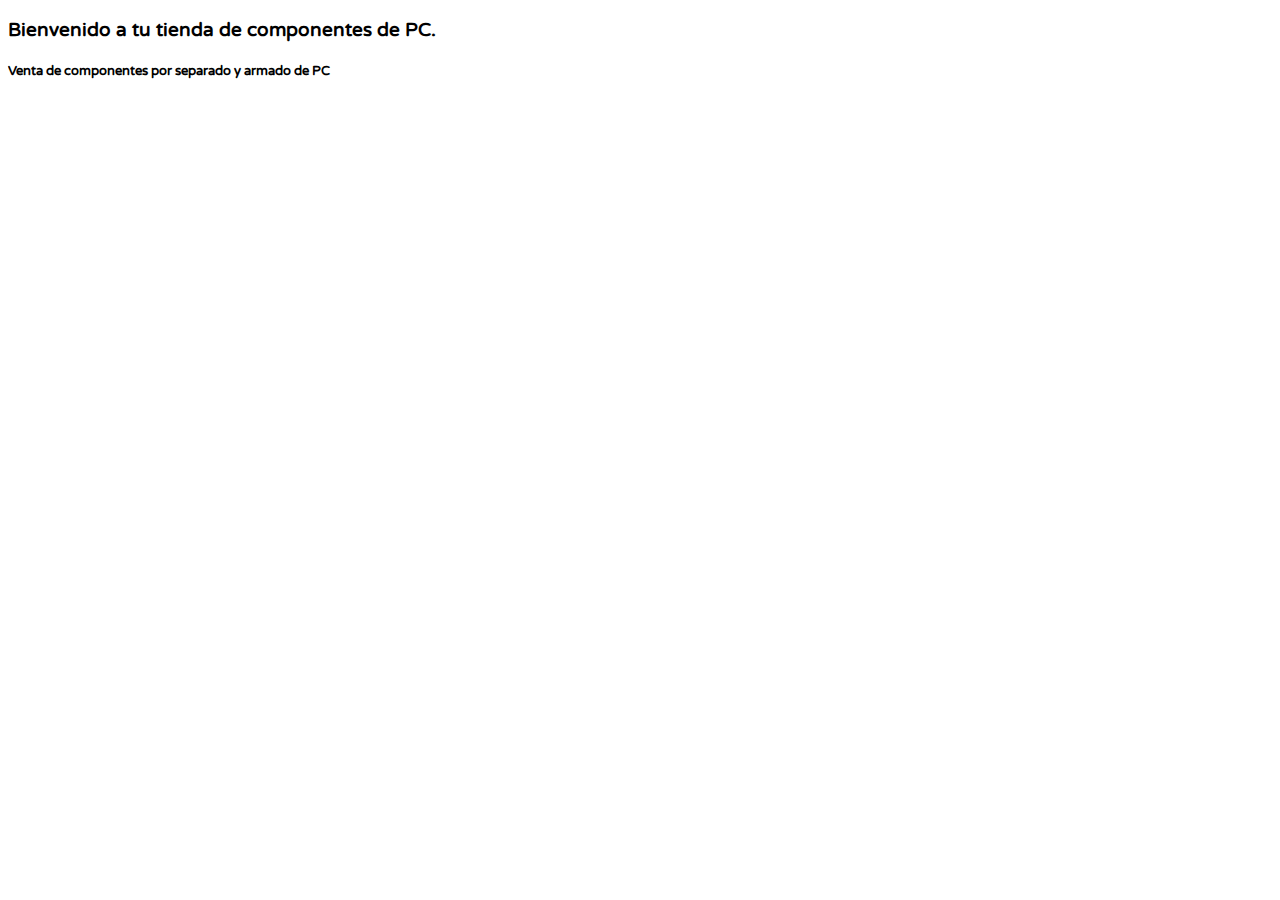
<file: index.html>
<!DOCTYPE html>
<html lang="en">
<head>
    <meta charset="UTF-8">
    <meta http-equiv="X-UA-Compatible" content="IE=edge">
    <meta name="viewport" content="width=device-width, initial-scale=1.0">
    <title>GAMES PABLO Express</title>
    <link rel="stylesheet" href="titles.css">

    <link rel="preconnect" href="https://fonts.googleapis.com">
    <link rel="preconnect" href="https://fonts.gstatic.com" crossorigin>
    <link href="https://fonts.googleapis.com/css2?family=Dosis:wght@200&family=Nunito+Sans:ital,wght@1,200&family=Varela+Round&display=swap" rel="stylesheet">


</head>
<body>
    <h3>Bienvenido a tu tienda de componentes de PC.</h3>
    <h5>Venta de componentes por separado y armado de PC</h5>
    
    <script src="./comision20065trovato.js"></script>
</body>
</html>
</file>
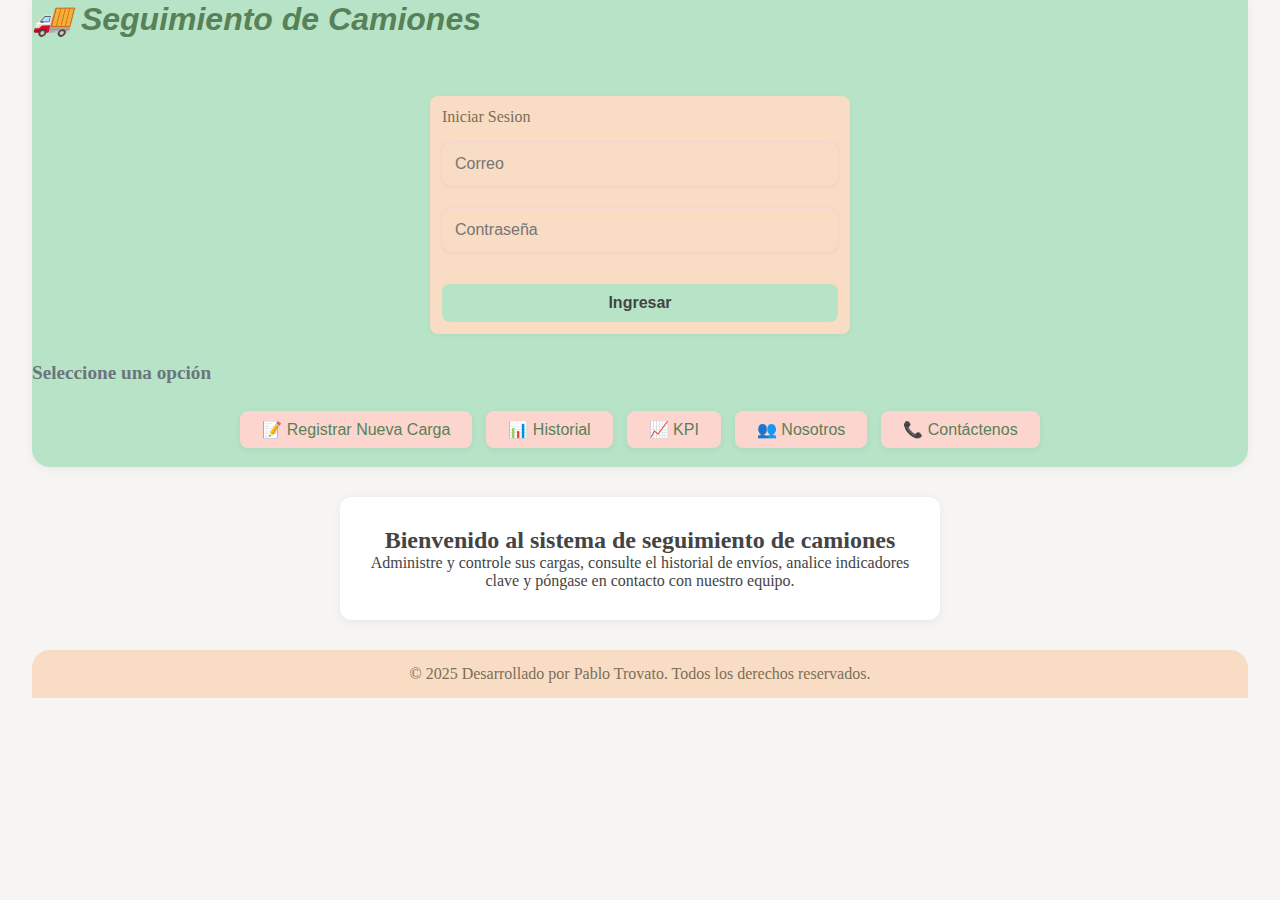
<file: Proyecto/index.html>
<!DOCTYPE html>
<html lang="es">
  <head>
    <meta charset="UTF-8" />
    <meta name="viewport" content="width=device-width, initial-scale=1.0" />
    <link rel="stylesheet" href="styles.css" />
    <title>Tracking Camiones</title>
  </head>
  <body>
    <header class="container">
      <h1 class="titulo-pagina">🚚 Seguimiento de Camiones</h1>
    </br>

      <nav aria-label="Navegación principal">
        <div>
        <form action="#" class="formulario-login">
            <label>Iniciar Sesion</label>
            <input class="formulario-login" type="email" placeholder="Correo" />
            <input class="formulario-login" type="password" placeholder="Contraseña" />
            <button class="boton-ingresar" type="submit">Ingresar</button>
          </form>
        </div>
      </br>
      <div>
        <h2 class="subtitulo-principal">Seleccione una opción</h2>
        </br>

        <ul class="lista-enlaces">
          <li><a href="/registro.html">📝 Registrar nueva carga</a></li>
          <li><a href="/historial.html">📊 Historial</a></li>
          <li><a href="/kpi.html">📈 KPI</a></li>
          <li><a href="/nosotros.html">👥 Nosotros</a></li>
          <li><a href="/contactenos.html">📞 Contáctenos</a></li>
        </ul>
      </br>
      
      </nav>
    </header>
    <main class="container">
      <section class="bienvenida">
        <h2>Bienvenido al sistema de seguimiento de camiones</h2>
        <p>
          Administre y controle sus cargas, consulte el historial de envíos,
          analice indicadores clave y póngase en contacto con nuestro equipo.
        </p>
      </section>
    </main>
    <footer class="container">
      © 2025 Desarrollado por Pablo Trovato. Todos los derechos reservados.
    </footer>
  </body>
</html>
</file>
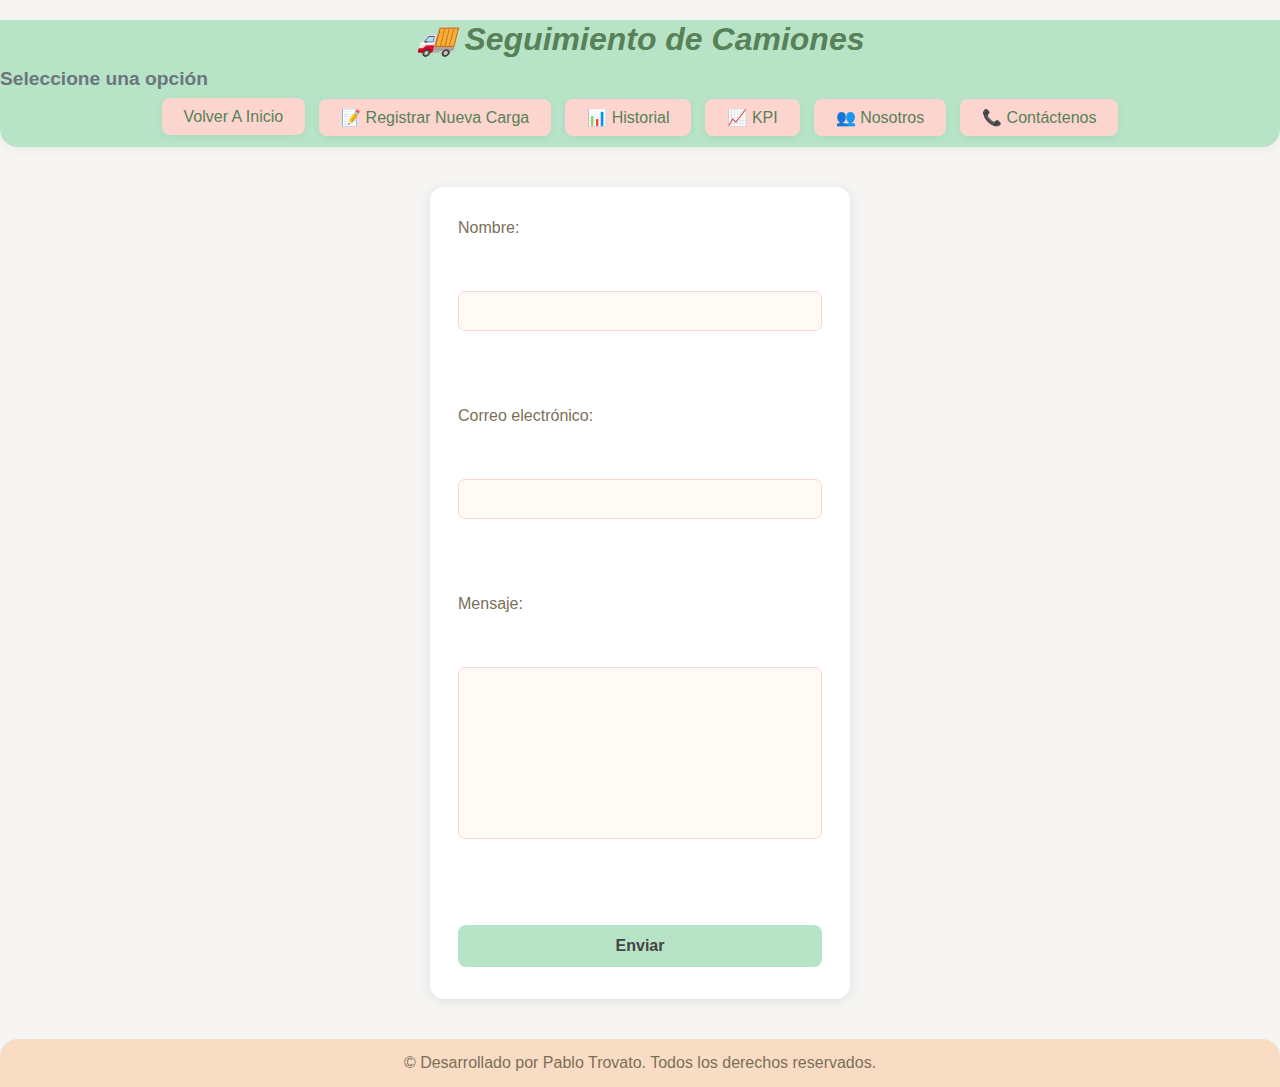
<file: Proyecto/contactenos.html>
<!DOCTYPE html>
<html lang="en">
  <head>
    <meta charset="UTF-8" />
    <meta name="viewport" content="width=device-width, initial-scale=1.0" />
    <title>Contactenos</title>
    <link rel="stylesheet" href="styles.css" />
    <link rel="stylesheet" href="contactenos.css" />
  </head>
  <body>
    <header>
      <h1 class="titulo-pagina">🚚 Seguimiento de Camiones</h1>
      <nav aria-label="Navegación principal">
        <h2 class="subtitulo-principal">Seleccione una opción</h2>
        <ul class="lista-enlaces">
          <li><a href="/index.html">Volver a inicio</a></li>
          <li><a href="/registro.html">📝 Registrar nueva carga</a></li>
          <li><a href="/historial.html">📊 Historial</a></li>
          <li><a href="/kpi.html">📈 KPI</a></li>
          <li><a href="/nosotros.html">👥 Nosotros</a></li>
          <li><a href="/contactenos.html">📞 Contáctenos</a></li>
        </ul>
      </nav>
    </header>
    <main>
      <form action="#" method="post">
        <label for="name">Nombre:</label><br />
        <input type="text" id="name" name="name" required /><br /><br />

        <label for="email">Correo electrónico:</label><br />
        <input type="email" id="email" name="email" required /><br /><br />

        <label for="message">Mensaje:</label><br />
        <textarea
          id="message"
          name="message"
          rows="10"
          cols="30"
          required
        ></textarea
        ><br /><br />

        <button type="submit">Enviar</button>
      </form>
    </main>
    <footer>
      © Desarrollado por Pablo Trovato. Todos los derechos reservados.
    </footer>
  </body>
</html>
</file>
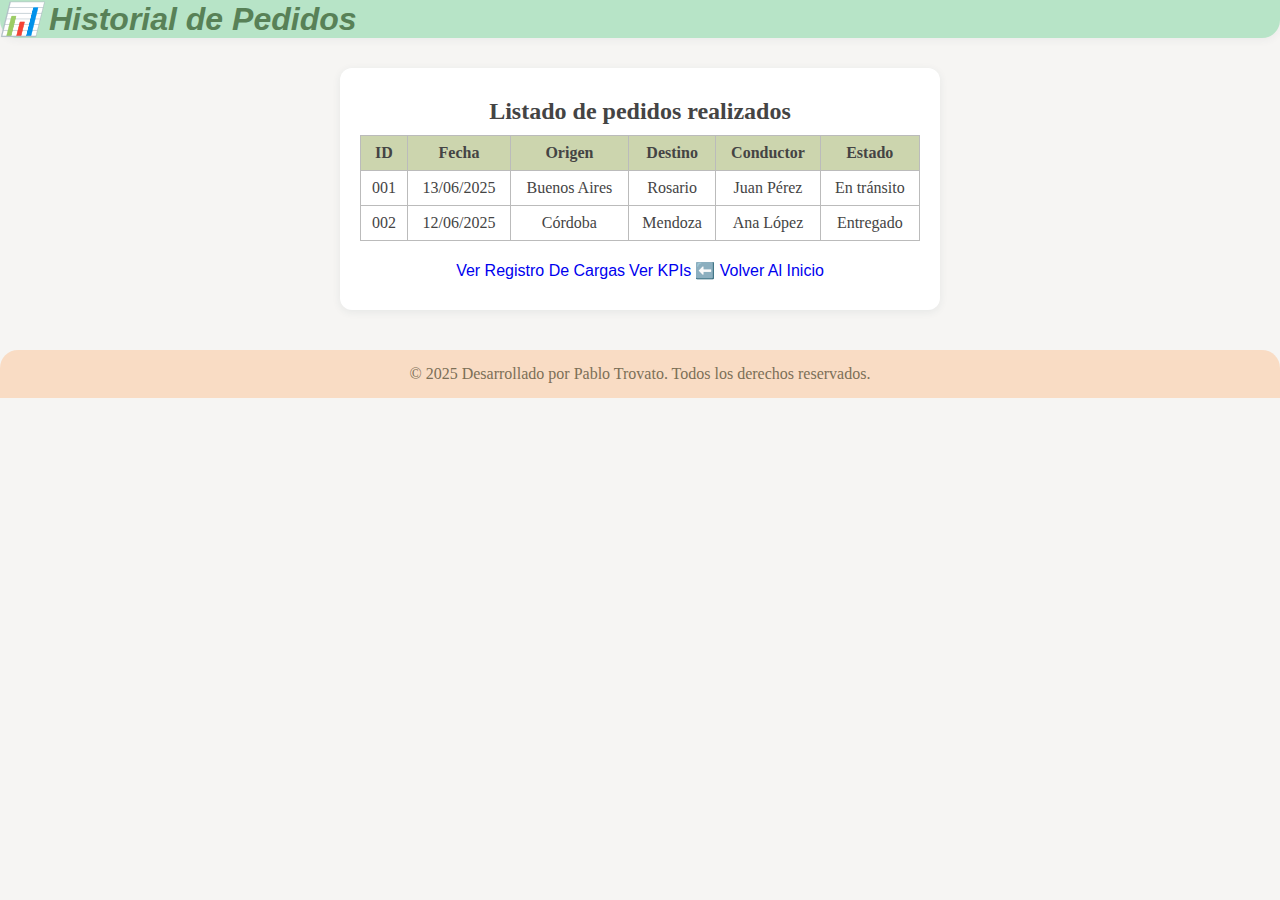
<file: Proyecto/historial.html>
<!DOCTYPE html>
<html lang="es">
  <head>
    <meta charset="UTF-8" />
    <meta name="viewport" content="width=device-width, initial-scale=1.0" />
    <title>Historial de cargas</title>
    <link rel="stylesheet" href="styles.css" />
  </head>
  <body>
    <header>
      <h1 class="titulo-pagina">📊 Historial de Pedidos</h1>
    </header>
    <main>
      <section class="bienvenida">
        <h2>Listado de pedidos realizados</h2>
        <table style="width:100%; border-collapse:collapse; margin-top:10px;">
          <thead style="background:#ccd5ae;">
            <tr>
              <th style="padding:8px; border:1px solid #bbb;">ID</th>
              <th style="padding:8px; border:1px solid #bbb;">Fecha</th>
              <th style="padding:8px; border:1px solid #bbb;">Origen</th>
              <th style="padding:8px; border:1px solid #bbb;">Destino</th>
              <th style="padding:8px; border:1px solid #bbb;">Conductor</th>
              <th style="padding:8px; border:1px solid #bbb;">Estado</th>
            </tr>
          </thead>
          <tbody>
            <tr>
              <td style="padding:8px; border:1px solid #bbb;">001</td>
              <td style="padding:8px; border:1px solid #bbb;">13/06/2025</td>
              <td style="padding:8px; border:1px solid #bbb;">Buenos Aires</td>
              <td style="padding:8px; border:1px solid #bbb;">Rosario</td>
              <td style="padding:8px; border:1px solid #bbb;">Juan Pérez</td>
              <td style="padding:8px; border:1px solid #bbb;">En tránsito</td>
            </tr>
            <tr>
              <td style="padding:8px; border:1px solid #bbb;">002</td>
              <td style="padding:8px; border:1px solid #bbb;">12/06/2025</td>
              <td style="padding:8px; border:1px solid #bbb;">Córdoba</td>
              <td style="padding:8px; border:1px solid #bbb;">Mendoza</td>
              <td style="padding:8px; border:1px solid #bbb;">Ana López</td>
              <td style="padding:8px; border:1px solid #bbb;">Entregado</td>
            </tr>
            <!-- Puedes agregar más filas aquí -->
          </tbody>
        </table>
        <div style="margin-top: 20px;">
          <a href="registro.html" class="boton">Ver Registro de Cargas</a>
          <a href="kpi.html" class="boton">Ver KPIs</a>
          <a href="index.html" class="boton">⬅️ Volver al inicio</a>
        </div>
      </section>
    </main>
    <footer>
      © 2025 Desarrollado por Pablo Trovato. Todos los derechos reservados.
    </footer>
  </body>
</html>
</file>
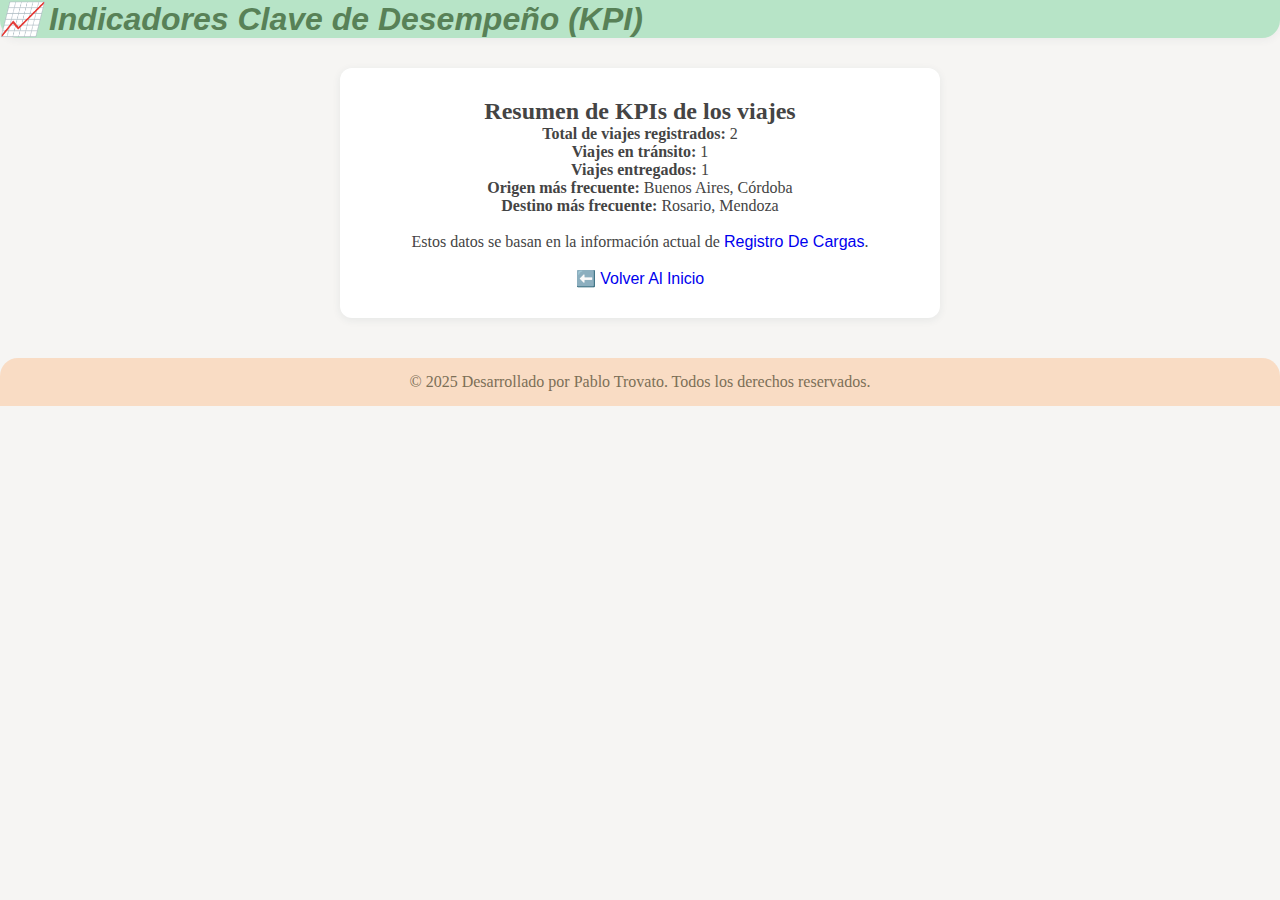
<file: Proyecto/kpi.html>
<!DOCTYPE html>
<html lang="es">
  <head>
    <meta charset="UTF-8" />
    <meta name="viewport" content="width=device-width, initial-scale=1.0" />
    <title>KPI de Viajes</title>
    <link rel="stylesheet" href="styles.css" />
  </head>
  <body>
    <header>
      <h1 class="titulo-pagina">📈 Indicadores Clave de Desempeño (KPI)</h1>
    </header>
    <main>
      <section class="bienvenida">
        <h2>Resumen de KPIs de los viajes</h2>
        <ul>
          <li><strong>Total de viajes registrados:</strong> 2</li>
          <li><strong>Viajes en tránsito:</strong> 1</li>
          <li><strong>Viajes entregados:</strong> 1</li>
          <li><strong>Origen más frecuente:</strong> Buenos Aires, Córdoba</li>
          <li><strong>Destino más frecuente:</strong> Rosario, Mendoza</li>
        </ul>
        <p style="margin-top: 18px">
          Estos datos se basan en la información actual de
          <a href="registro.html" class="boton">Registro de Cargas</a>.
        </p>
        <a
          href="index.html"
          class="boton"
          style="display: inline-block; margin-top: 18px"
          >⬅️ Volver al inicio</a
        >
      </section>
    </main>
    <footer>
      © 2025 Desarrollado por Pablo Trovato. Todos los derechos reservados.
    </footer>
  </body>
</html>
</file>
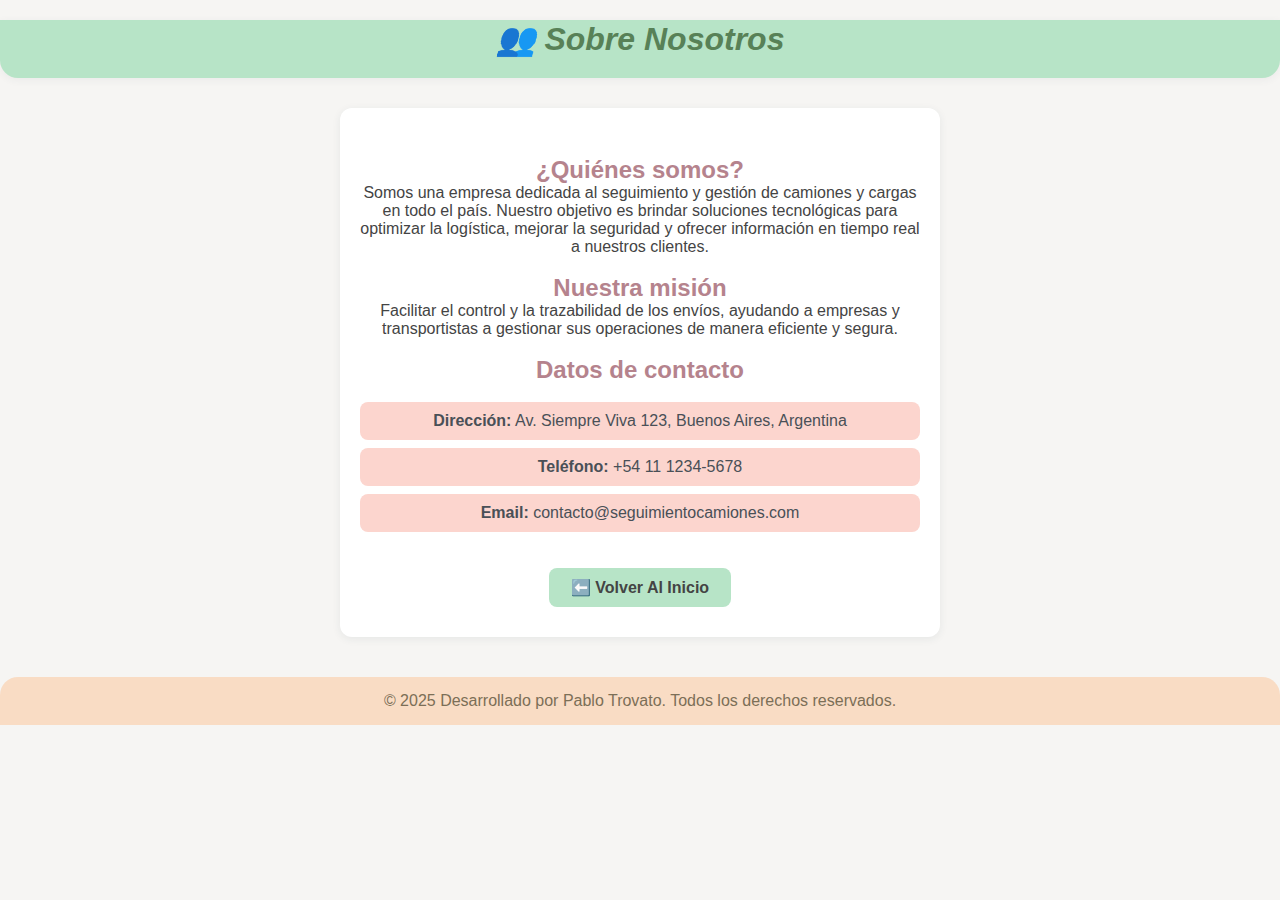
<file: Proyecto/nosotros.html>
<!DOCTYPE html>
<html lang="es">
  <head>
    <meta charset="UTF-8" />
    <meta name="viewport" content="width=device-width, initial-scale=1.0" />
    <title>Nosotros</title>
    <link rel="stylesheet" href="styles.css" />
    <link rel="stylesheet" href="nosotros.css" />
  </head>
  <body>
    <header>
      <h1 class="titulo-pagina">👥 Sobre Nosotros</h1>
    </header>
    <main>
      <section class="bienvenida">
        <h2>¿Quiénes somos?</h2>
        <p>
          Somos una empresa dedicada al seguimiento y gestión de camiones y
          cargas en todo el país. Nuestro objetivo es brindar soluciones
          tecnológicas para optimizar la logística, mejorar la seguridad y
          ofrecer información en tiempo real a nuestros clientes.
        </p>
        <h2>Nuestra misión</h2>
        <p>
          Facilitar el control y la trazabilidad de los envíos, ayudando a
          empresas y transportistas a gestionar sus operaciones de manera
          eficiente y segura.
        </p>
        <h2>Datos de contacto</h2>
        <ul>
          <li>
            <strong>Dirección:</strong> Av. Siempre Viva 123, Buenos Aires,
            Argentina
          </li>
          <li><strong>Teléfono:</strong> +54 11 1234-5678</li>
          <li><strong>Email:</strong> contacto@seguimientocamiones.com</li>
        </ul>
        <a
          href="index.html"
          class="boton"
          style="display: inline-block; margin-top: 18px"
          >⬅️ Volver al inicio</a
        >
      </section>
    </main>
    <footer>
      © 2025 Desarrollado por Pablo Trovato. Todos los derechos reservados.
    </footer>
  </body>
</html>
</file>
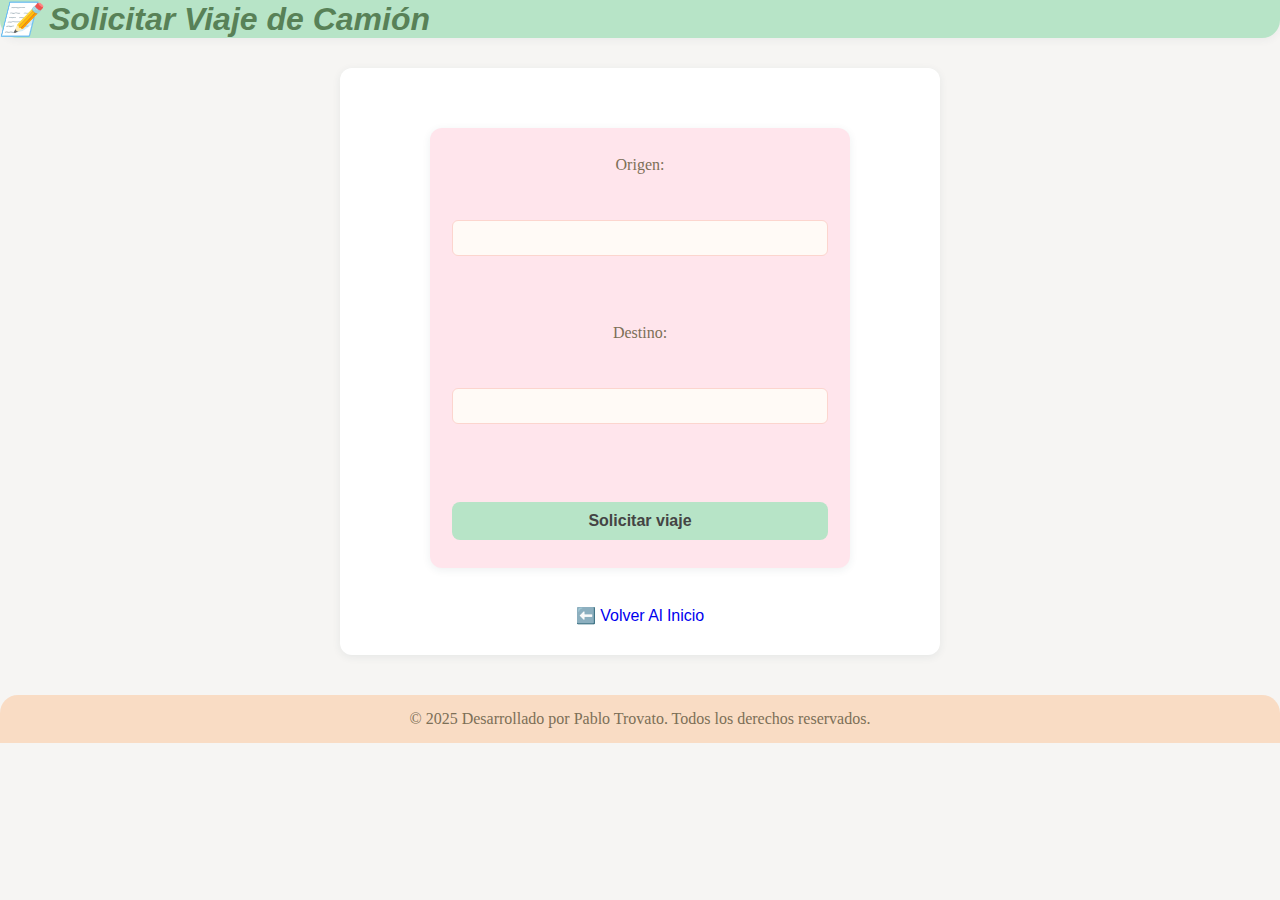
<file: Proyecto/registro.html>
<!DOCTYPE html>
<html lang="es">
  <head>
    <meta charset="UTF-8" />
    <meta name="viewport" content="width=device-width, initial-scale=1.0" />
    <title>Solicitar Viaje de Camión</title>
    <link rel="stylesheet" href="styles.css" />
  </head>
  <body>
    <header>
      <h1 class="titulo-pagina">📝 Solicitar Viaje de Camión</h1>
    </header>
    <main>
      <section class="bienvenida">
        <form id="form-viaje">
          <label for="origen">Origen:</label><br />
          <input type="text" id="origen" name="origen" required /><br /><br />

          <label for="destino">Destino:</label><br />
          <input type="text" id="destino" name="destino" required /><br /><br />

          <button type="submit" class="boton">Solicitar viaje</button>
        </form>
        <div
          id="mensaje-confirmacion"
          style="margin-top: 20px; color: green"
        ></div>
        <a
          href="index.html"
          class="boton"
          style="display: inline-block; margin-top: 18px"
          >⬅️ Volver al inicio</a
        >
      </section>
    </main>
    <footer>
      © 2025 Desarrollado por Pablo Trovato. Todos los derechos reservados.
    </footer>
  </body>
</html>
</file>
<file: titles.css>
body {
    font-family: 'Varela Round', sans-serif;
}
</file>
<file: Proyecto/styles.css>
* {
  margin: 0;
  padding: 0;
  box-sizing: border-box;
}

body {
  background: #f6f5f3;
  color: #444;
}

h1 {
  font-family: Verdana, Geneva, Tahoma, sans-serif;
  font-weight: 400;
  font-style: oblique;
}

a {
  font-family: "Segoe UI", Tahoma, Geneva, Verdana, sans-serif;
  font-weight: 300;
  text-transform: capitalize;
  text-decoration: none;
}

ul {
  list-style-type: none;
}

header {
  background: #b7e4c7;
  border-radius: 0 0 18px 18px;
  box-shadow: 0 2px 8px rgba(44, 62, 80, 0.06);
}

footer {
  background: #f9dcc4;
  color: #7c6f57;
  border-radius: 18px 18px 0 0;
  margin-top: 40px;
  padding: 15px 0;
  text-align: center;
}

.container {
  width: 95%;
  margin: 0 auto;
}

.titulo-pagina {
  color: #588157;
  font-family: "Segoe UI", Verdana, Geneva, Tahoma, sans-serif;
  font-weight: 600;
  margin-bottom: 10px;
}

.subtitulo-principal {
  color: #6c757d;
  font-size: 1.2em;
  margin-bottom: 18px;
}

.lista-enlaces {
  display: flex;
  flex-wrap: wrap;
  gap: 14px;
  justify-content: center;
  margin-bottom: 10px;
}

.lista-enlaces li a {
  background: #fcd5ce;
  color: #588157;
  padding: 10px 22px;
  border-radius: 8px;
  font-weight: 500;
  transition: background 0.2s, color 0.2s;
  box-shadow: 0 2px 6px rgba(44, 62, 80, 0.07);
}

.lista-enlaces li a:hover {
  background: #b5ead7;
  color: #495057;
}

.formulario-login {
  background: #f9dcc4;
  border-radius: 8px;
  padding: 12px;
  margin-bottom: 10px;
  box-shadow: 0 1px 4px rgba(44, 62, 80, 0.05);
}

.email {
  font-family: "Segoe UI", Tahoma, Geneva, Verdana, sans-serif;
}

.password {
  font-family: "Segoe UI", Tahoma, Geneva, Verdana, sans-serif;
}

.boton-ingresar {
  background: #b7e4c7;
  color: #444;
  border: none;
  padding: 8px 18px;
  border-radius: 6px;
  font-weight: 500;
  cursor: pointer;
  transition: background 0.2s;
}

.boton-ingresar:hover {
  background: #fcd5ce;
}

.bienvenida {
  background: #fff;
  border-radius: 12px;
  box-shadow: 0 2px 8px rgba(44, 62, 80, 0.08);
  padding: 30px 20px;
  margin: 30px auto;
  max-width: 600px;
  text-align: center;
}

/* Estilos pastel para formulario de contacto */
form {
  background: #ffe5ec;
  border-radius: 12px;
  box-shadow: 0 2px 8px rgba(44, 62, 80, 0.08);
  padding: 28px 22px;
  max-width: 420px;
  margin: 30px auto 0 auto;
  display: flex;
  flex-direction: column;
  gap: 12px;
}

form label {
  color: #7c6f57;
  font-weight: 500;
  margin-bottom: 4px;
}

form input,
form textarea {
  border: 1px solid #fcd5ce;
  border-radius: 6px;
  padding: 8px 10px;
  font-size: 1em;
  background: #fffaf6;
  color: #495057;
  margin-bottom: 8px;
  transition: border 0.2s;
}

form input:focus,
form textarea:focus {
  border: 1.5px solid #b7e4c7;
  outline: none;
}

form button[type="submit"] {
  background: #b7e4c7;
  color: #444;
  border: none;
  padding: 10px 0;
  border-radius: 8px;
  font-weight: 600;
  font-size: 1em;
  cursor: pointer;
  transition: background 0.2s;
  margin-top: 10px;
}

form button[type="submit"]:hover {
  background: #fcd5ce;
  color: #495057;
}
</file>
<file: Proyecto/contactenos.css>
/* Estilos modernos y pastel para la página de contacto */
body {
  background: #f6f5f3;
  color: #444;
  font-family: "Segoe UI", Verdana, Geneva, Tahoma, sans-serif;
}

header {
  background: #b7e4c7;
  border-radius: 0 0 18px 18px;
  box-shadow: 0 2px 8px rgba(44, 62, 80, 0.06);
  padding-bottom: 10px;
}

.titulo-pagina {
  color: #588157;
  margin: 20px 0 10px 0;
  text-align: center;
}

main {
  display: flex;
  flex-direction: column;
  align-items: center;
  min-height: 60vh;
}

form {
  background: #fff;
  border-radius: 14px;
  box-shadow: 0 2px 12px rgba(44, 62, 80, 0.1);
  padding: 32px 28px;
  max-width: 420px;
  width: 100%;
  margin: 40px 0 0 0;
  display: flex;
  flex-direction: column;
  gap: 16px;
}

form label {
  color: #7c6f57;
  font-weight: 500;
  margin-bottom: 4px;
}

form input,
form textarea {
  border: 1px solid #fcd5ce;
  border-radius: 7px;
  padding: 10px 12px;
  font-size: 1em;
  background: #fffaf6;
  color: #495057;
  margin-bottom: 8px;
  transition: border 0.2s;
  resize: none;
}

form input:focus,
form textarea:focus {
  border: 1.5px solid #b7e4c7;
  outline: none;
}

form button[type="submit"] {
  background: #b7e4c7;
  color: #444;
  border: none;
  padding: 12px 0;
  border-radius: 8px;
  font-weight: 600;
  font-size: 1em;
  cursor: pointer;
  transition: background 0.2s;
  margin-top: 10px;
}

form button[type="submit"]:hover {
  background: #fcd5ce;
  color: #495057;
}

footer {
  background: #f9dcc4;
  color: #7c6f57;
  border-radius: 18px 18px 0 0;
  margin-top: 40px;
  padding: 15px 0;
  text-align: center;
}
</file>
<file: Proyecto/nosotros.css>
/* Estilos pastel para la página Nosotros */
body {
  background: #f6f5f3;
  color: #444;
  font-family: "Segoe UI", Verdana, Geneva, Tahoma, sans-serif;
}

header {
  background: #b7e4c7;
  border-radius: 0 0 18px 18px;
  box-shadow: 0 2px 8px rgba(44, 62, 80, 0.06);
  padding-bottom: 10px;
}

.titulo-pagina {
  color: #588157;
  margin: 20px 0 10px 0;
  text-align: center;
}

.bienvenida {
  background: #fff;
  border-radius: 12px;
  box-shadow: 0 2px 8px rgba(44, 62, 80, 0.08);
  padding: 30px 20px;
  margin: 30px auto;
  max-width: 600px;
  text-align: center;
}

h2 {
  color: #b5838d;
  margin-top: 18px;
}

ul {
  list-style-type: none;
  padding: 0;
  margin: 18px 0;
}

ul li {
  background: #fcd5ce;
  color: #495057;
  padding: 10px 0;
  border-radius: 8px;
  margin-bottom: 8px;
}

.boton {
  background: #b7e4c7;
  color: #444;
  border: none;
  padding: 10px 22px;
  border-radius: 8px;
  font-weight: 600;
  font-size: 1em;
  text-decoration: none;
  cursor: pointer;
  transition: background 0.2s;
  display: inline-block;
  margin-top: 18px;
}

.boton:hover {
  background: #fcd5ce;
  color: #495057;
}

footer {
  background: #f9dcc4;
  color: #7c6f57;
  border-radius: 18px 18px 0 0;
  margin-top: 40px;
  padding: 15px 0;
  text-align: center;
}
</file>
